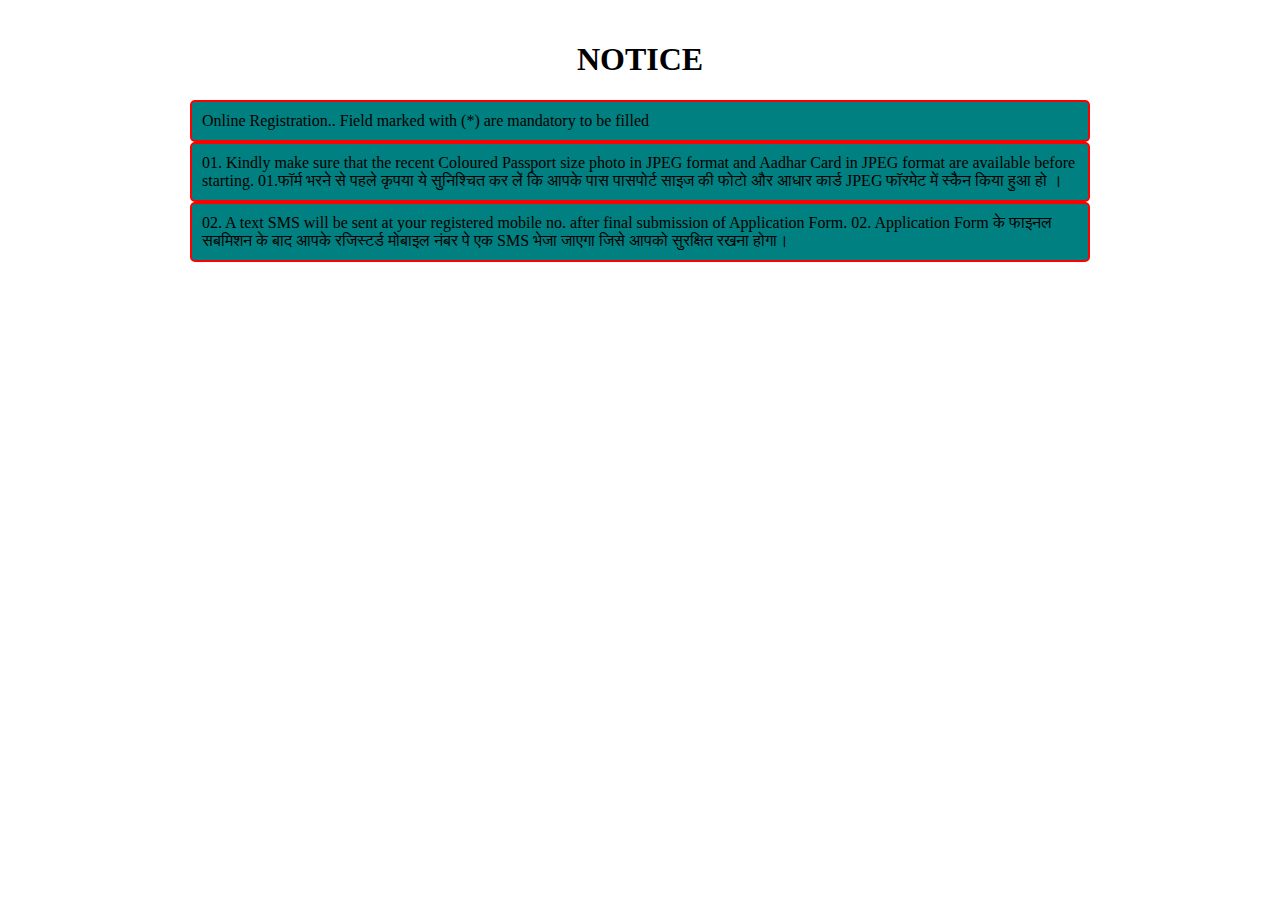
<file: hhh.html/amitbhaiya2.html>
<!DOCTYPE html>
<html lang="en">
<head>
    <meta charset="UTF-8">
    <meta http-equiv="X-UA-Compatible" content="IE=edge">
    <meta name="viewport" content="width=device-width, initial-scale=1.0">
    <title>Document</title>
    <style>
        body {
		/* CSS for the body*/
            width: 90%;
            max-width: 900px;
            margin: 10px auto;
			padding: 10px;
        }
h1{
text-align:center;
}
        .container > div {  
		/*Style for divs inside a element with class=container*/
            border-radius: 5px;
            padding: 10px;
            background-color: teal;
            border: 2px solid red;
        }
    </style>
</head>
 
<body>
    <h1>NOTICE</h1>

    <div class="container">
        <div>Online Registration.. Field marked with (*) are mandatory to be filled
           </div>
        <div>  01. Kindly make sure that the recent Coloured Passport size photo in JPEG format and Aadhar Card in JPEG format are available before starting. 01.फॉर्म भरने से पहले कृपया ये सुनिश्चित कर लें कि आपके पास पासपोर्ट साइज की फोटो और आधार कार्ड JPEG फॉरमेट में स्कैन किया हुआ हो ।
           </div>
           <div> 02. A text SMS will be sent at your registered mobile no. after final submission of Application Form. 02. Application Form के फाइनल सबमिशन के बाद आपके रजिस्टर्ड मोबाइल नंबर पे एक SMS भेजा जाएगा जिसे आपको सुरक्षित रखना होगा।
           
               </div>
    
</body>
</html>
</file>
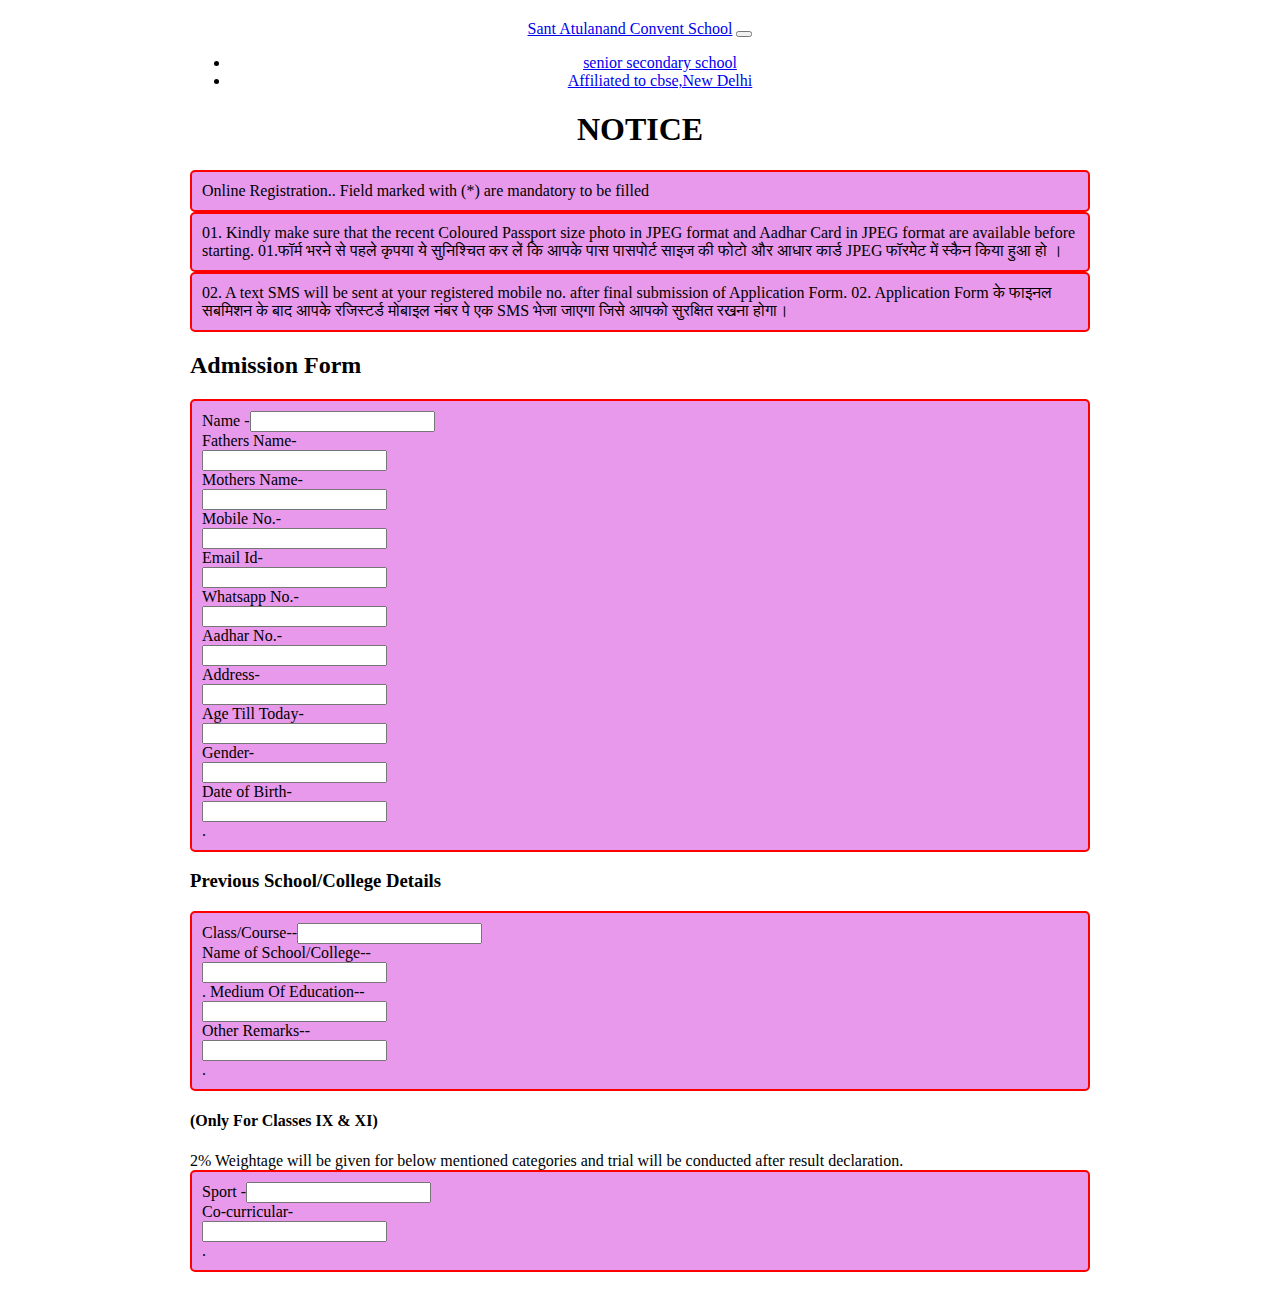
<file: hhh.html/amitbhaiya3.html>
<!doctype html>
<html lang="en">
  <head>
    <!-- Required meta tags -->
    <meta charset="utf-8">
    <meta name="viewport" content="width=device-width, initial-scale=1">

    <!-- Bootstrap CSS -->
    <link href="https://cdn.jsdelivr.net/npm/bootstrap@5.0.2/dist/css/bootstrap.min.css" rel="stylesheet" integrity="sha384-EVSTQN3/azprG1Anm3QDgpJLIm9Nao0Yz1ztcQTwFspd3yD65VohhpuuCOmLASjC" crossorigin="anonymous">

    <style>
        body {
		/* CSS for the body*/
            width: 90%;
            max-width: 900px;
            margin: 10px auto;
			padding: 10px;
        }
h1{
text-align:center;
}
        .container > div {
		/*Style for divs inside a element with class=container*/
            border-radius: 5px;     
            padding: 10px;
            background-color: rgb(232, 153, 235);
            border: 2px solid red;
        }
        nav{
text-align:center;
}
        .container > div {
		/*Style for divs inside a element with class=container*/
            border-radius: 5px;
            padding: 10px;
            background-color: rgb(232, 153, 235);
            border: 2px solid red;
        }
    </style>
  </head>
  <body>
    <nav class="navbar navbar-expand-lg navbar-light bg-light">
        <div class="container-fluid">
          <a class="navbar-brand" href="#">Sant Atulanand Convent School</a>
          <button class="navbar-toggler" type="button" data-bs-toggle="collapse" data-bs-target="#navbarSupportedContent" aria-controls="navbarSupportedContent" aria-expanded="false" aria-label="Toggle navigation">
            <span class="navbar-toggler-icon"></span>
          </button>
          <div class="collapse navbar-collapse" id="navbarSupportedContent">
            <ul class="navbar-nav me-auto mb-2 mb-lg-0">
              <li class="nav-item">
                <a class="nav-link active" aria-current="page" href="#">senior secondary school</a>
              </li>
              <li class="nav-item">
                <a class="nav-link" href="#">Affiliated to cbse,New Delhi</a>
              </li>
          
          </div>
        </div>
      </nav>

   <h1>NOTICE</h1>

    <div class="container">
        <div>Online Registration.. Field marked with (*) are mandatory to be filled
           </div>
        <div>  01. Kindly make sure that the recent Coloured Passport size photo in JPEG format and Aadhar Card in JPEG format are available before starting. 01.फॉर्म भरने से पहले कृपया ये सुनिश्चित कर लें कि आपके पास पासपोर्ट साइज की फोटो और आधार कार्ड JPEG फॉरमेट में स्कैन किया हुआ हो ।
           </div>
           <div> 02. A text SMS will be sent at your registered mobile no. after final submission of Application Form. 02. Application Form के फाइनल सबमिशन के बाद आपके रजिस्टर्ड मोबाइल नंबर पे एक SMS भेजा जाएगा जिसे आपको सुरक्षित रखना होगा।
           
               </div>
               <h2>Admission Form</h2>
               <div class="input-group">
                  Name -<input type="text"><div>Fathers Name-</div>
                  <input type="text"><div>Mothers Name-</div>
                  <input type="text"><div>Mobile No.-</div>
                  <input type="text"><div>Email Id-</div>
                  <input type="text"><div>Whatsapp No.- </div>
                  <input type="text"><div>Aadhar No.- </div>
                  <input type="text"><div>Address-</div>
                  <input type="text"><div>Age Till Today-</div>
                  <input type="text"><div>Gender-</div>
                  <input type="text"><div>Date of Birth-</div>
                  <input type="text"><div>.</div>
                  
               </div>
               <h3> Previous School/College Details 
            </h3>
            <div>   
                Class/Course--<input type="text"><div>Name of School/College--</div>
                <input type="text"><div>.  Medium Of Education--</div>
                <input type="text"><div>Other Remarks--</div>
                <input type="text"><div>.</div>
            </div>
                <h4>(Only For Classes IX & XI)</h4>
                2% Weightage will be given for below mentioned categories and trial will be conducted after result declaration.
                <div class="input-group">
                    Sport -<input type="text"><div> Co-curricular-</div>
                    <input type="text"><div>.</div>
                   
  </body>
</html>
</file>
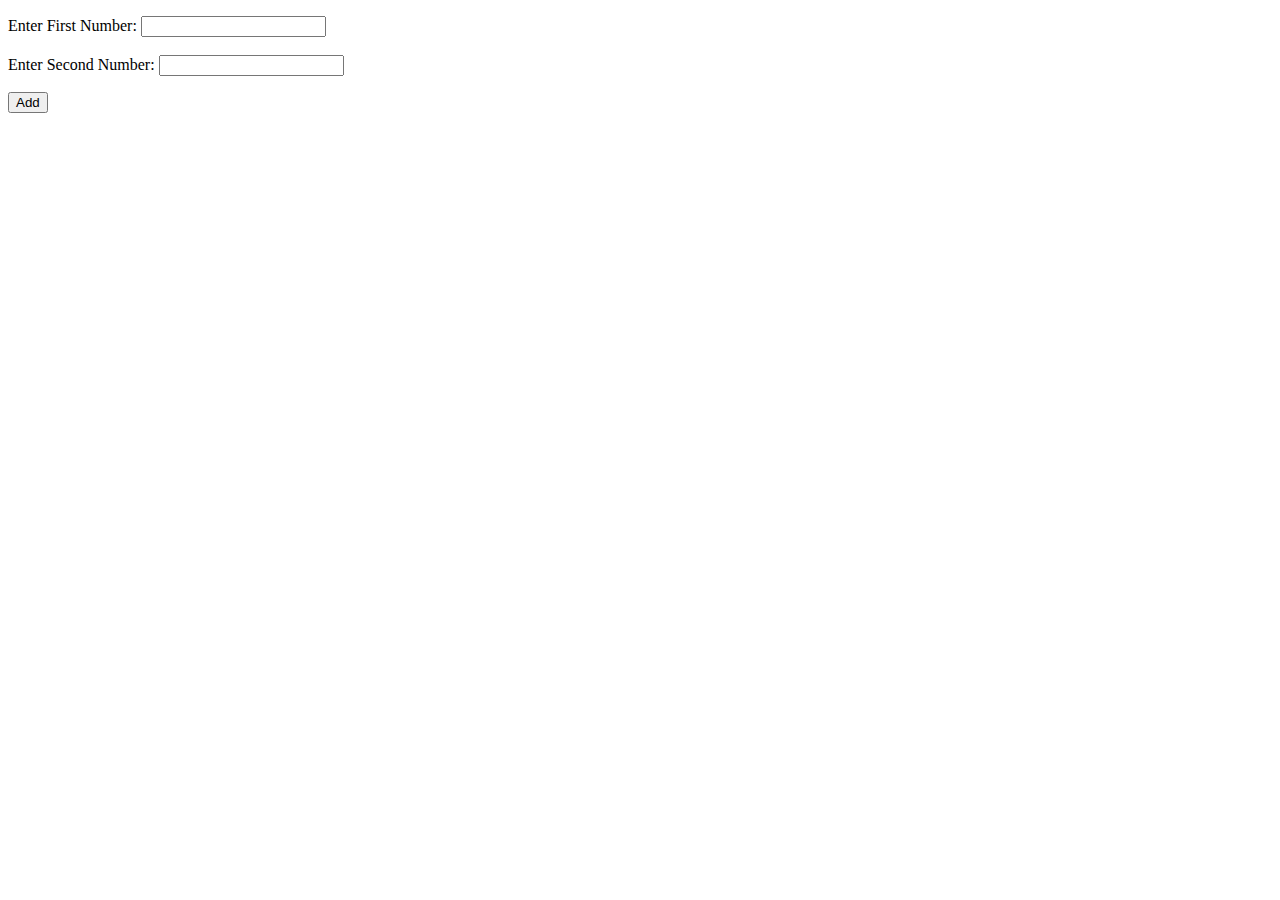
<file: hhh.html/hjhjh.html>
<!doctype html>
<html>
<head>
<script>
var numOne, numTwo, res, temp;
function fun()
{
  numOne = parseInt(document.getElementById("one").value);
  numTwo = parseInt(document.getElementById("two").value);
  if(numOne && numTwo)
  {
    temp = document.getElementById("res");
    temp.style.display = "block";
    res = numOne + numTwo;
    document.getElementById("add").value = res;
  }
}
</script> 
</head>              
<body>
           
      
<p id="input">Enter First Number: <input onkeyup="fun()" onchange="fun()" id="one">    
<br/><br/>
Enter Second Number: <input  onkeyup="fun()" onchange="fun()" id="two"></p>
<p><button onclick="fun()">Add</button></p>
<p id="res" style="display:none;">
Addition Result = <input id="add"><br/><br/>


</body>
</html>
</file>
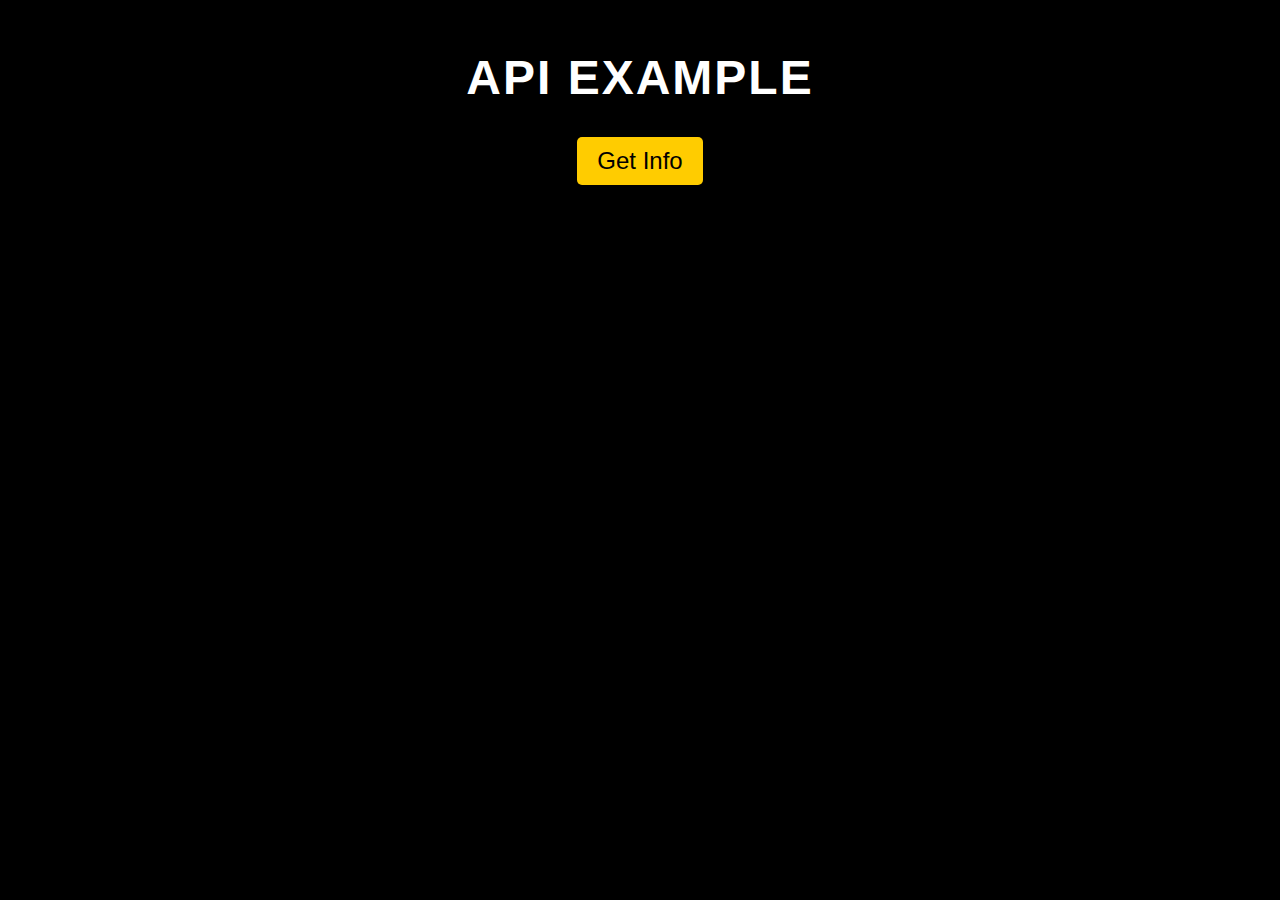
<file: hhh.html/wtsp.html>
<!DOCTYPE html>
<html>
<head>
  <meta charset="UTF-8">
  <title>VSJ SWAPI Example</title>

  <link rel="icon" type="image/x-icon" href="https://3.bp.blogspot.com/-py5FbTZgvjo/YDi1bsQq16I/AAAAAAAACB0/BxejbJBcHA4AVfkB33WYC3YlVmxElM7BwCK4BGAYYCw/s1600/Varanasi%2BSoftware%2BJunction%2BPhone%2BLogo.png">
  
  <style>
    body {
      font-family: Arial, sans-serif;
      background-color: #000000;
      color: #ffffff;
      text-align: center;
    }
    
    h1, h2 {
      text-transform: uppercase;
      letter-spacing: 2px;
    }
    
    h1 {
      font-size: 48px;
      margin-top: 50px;
    }
    
    h2 {
      font-size: 36px;
      margin-top: 30px;
      margin-bottom: 10px;  k
    }
    
    p {
      font-size: 24px;
      margin-bottom: 20px;
    }
    
    button {
      padding: 10px 20px;
      border-radius: 5px;
      font-size: 24px;
      background-color: #ffcc00;
      color: #000000;
      border: none;
      cursor: pointer;
    }
    
    button:hover {
      background-color: #ffffff;
      color: #000000;
    }
    
    #info {
      margin-top: 50px;
      font-size: 24px;
      text-align: left;
    }
    
    ul {
      list-style-type: none;
      padding-left: 0;
    }
    
    li {
      margin-bottom: 5px;
    }
  </style>
</head>
<body>
  <h1>API Example</h1>
  
  <button onclick="getInfo()">Get Info</button>
  <div id="info"></div>
  <script>
    function getInfo() {
      fetch('https://swapi.dev/api/people/1/')
        .then(response => {
          if (response.ok) {
            return response.json();
          } else {
            throw new Error('Network response was not ok.');
          }
        })
        .then(data => {
          const infoDiv = document.getElementById('info');
          infoDiv.innerHTML = `
            <h2>${data.name}</h2>
            <ul>
              <li>Height: ${data.height}</li>
              <li>Mass: ${data.mass}</li>
              <li>Birth Year: ${data.birth_year}</li>
              <li>Gender: ${data.gender}</li>
            </ul>
          `;
        })
        .catch(error => {
          console.error('There was a problem with the fetch operation:', error);
        });
    }
  </script>
</body>
</html>
</file>
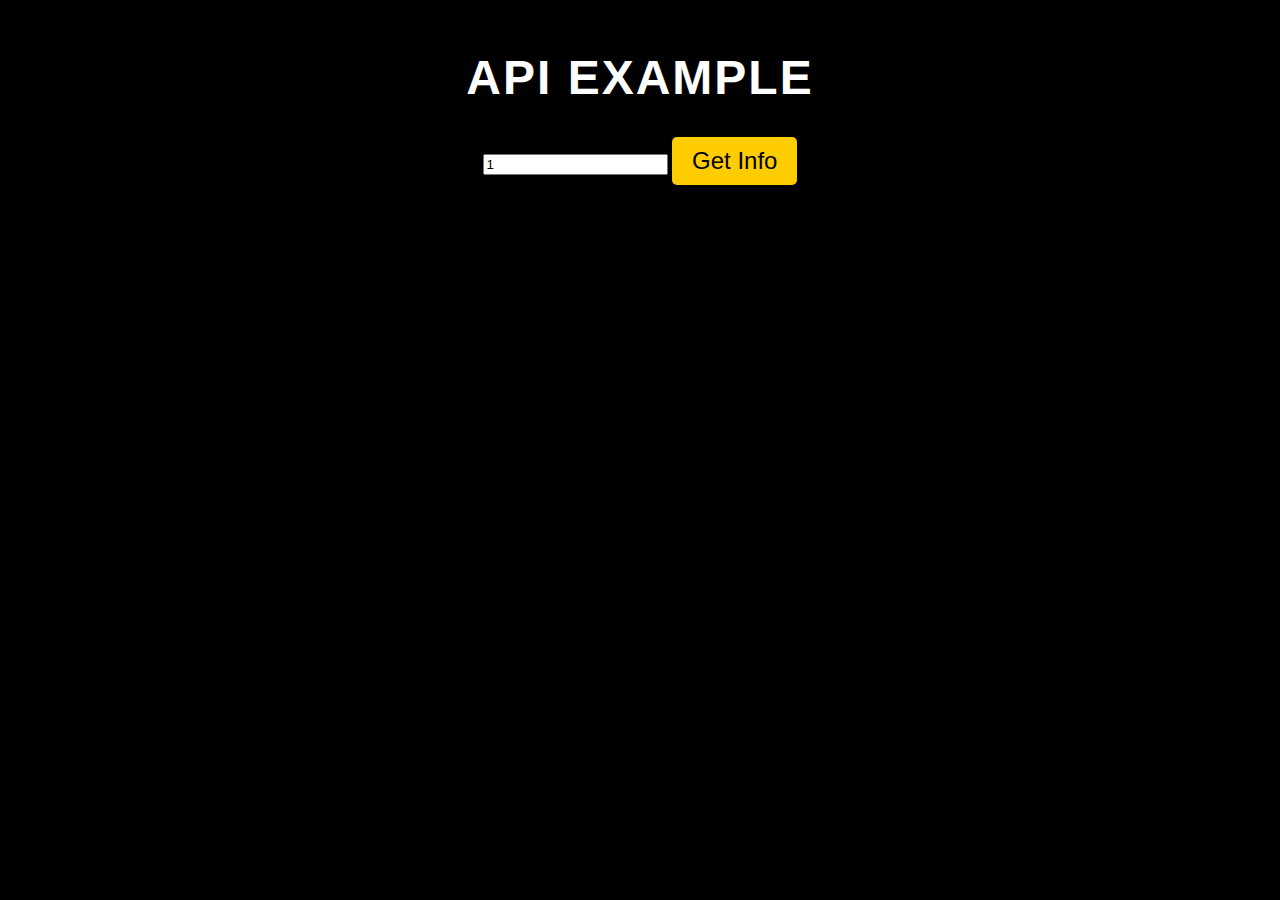
<file: hhh.html/nw.html/swapi.html>
<!DOCTYPE html>
<html>

<head>
    <meta charset="UTF-8">
    <title>VSJ SWAPI Example</title>

    <link rel="icon" type="image/x-icon"
        href="https://3.bp.blogspot.com/-py5FbTZgvjo/YDi1bsQq16I/AAAAAAAACB0/BxejbJBcHA4AVfkB33WYC3YlVmxElM7BwCK4BGAYYCw/s1600/Varanasi%2BSoftware%2BJunction%2BPhone%2BLogo.png">

    <style>
        body {
            font-family: Arial, sans-serif;
            background-color: #000000;
            color: #ffffff;
            text-align: center;
        }

        h1,
        h2 {
            text-transform: uppercase;
            letter-spacing: 2px;
        }

        h1 {
            font-size: 48px;
            margin-top: 50px;
        }

        h2 {
            font-size: 36px;
            margin-top: 30px;
            margin-bottom: 10px;
        }

        p {
            font-size: 24px;
            margin-bottom: 20px;
        }

        button {
            padding: 10px 20px;
            border-radius: 5px;
            font-size: 24px;
            background-color: #ffcc00;
            color: #000000;
            border: none;
            cursor: pointer;
        }

        button:hover {
            background-color: #ffffff;
            color: #000000;
        }

        #info {
            margin-top: 50px;
            font-size: 24px;
            text-align: left;
        }

        ul {
            list-style-type: none;
            padding-left: 0;
        }

        li {
            margin-bottom: 5px;
        }
    </style>
</head>

<body>
    <h1>API Example</h1>
<input type="text" id="txt" value="1"/>
    <button onclick="getInfo()">Get Info</button>
    <div id="info"></div>
    <script>
        function getInfo() {
            let p = document.getElementById("txt").value;
            let url = `https://swapi.dev/api/people/${p}/`;
            fetch(url)
                .then(response => {
                    if (response.ok) {
                        return response.json();
                    } else {
                        throw new Error('Network response was not ok.');
                    }
                })
                .then(data => {
                    const infoDiv = document.getElementById('info');
                    infoDiv.innerHTML = `
            <h2>${data.name}</h2>
            <ul>
              <li>Height: ${data.height}</li>
              <li>Mass: ${data.mass}</li>
              <li>Birth Year: ${data.birth_year}</li>
              <li>Gender: ${data.gender}</li>
            </ul>
          `;
                })
                .catch(error => {
                    console.error('There was a problem with the fetch operation:', error);
                });
        }
    </script>
    <script>

        getInfo();
    </script>
</body>

</html>
</file>
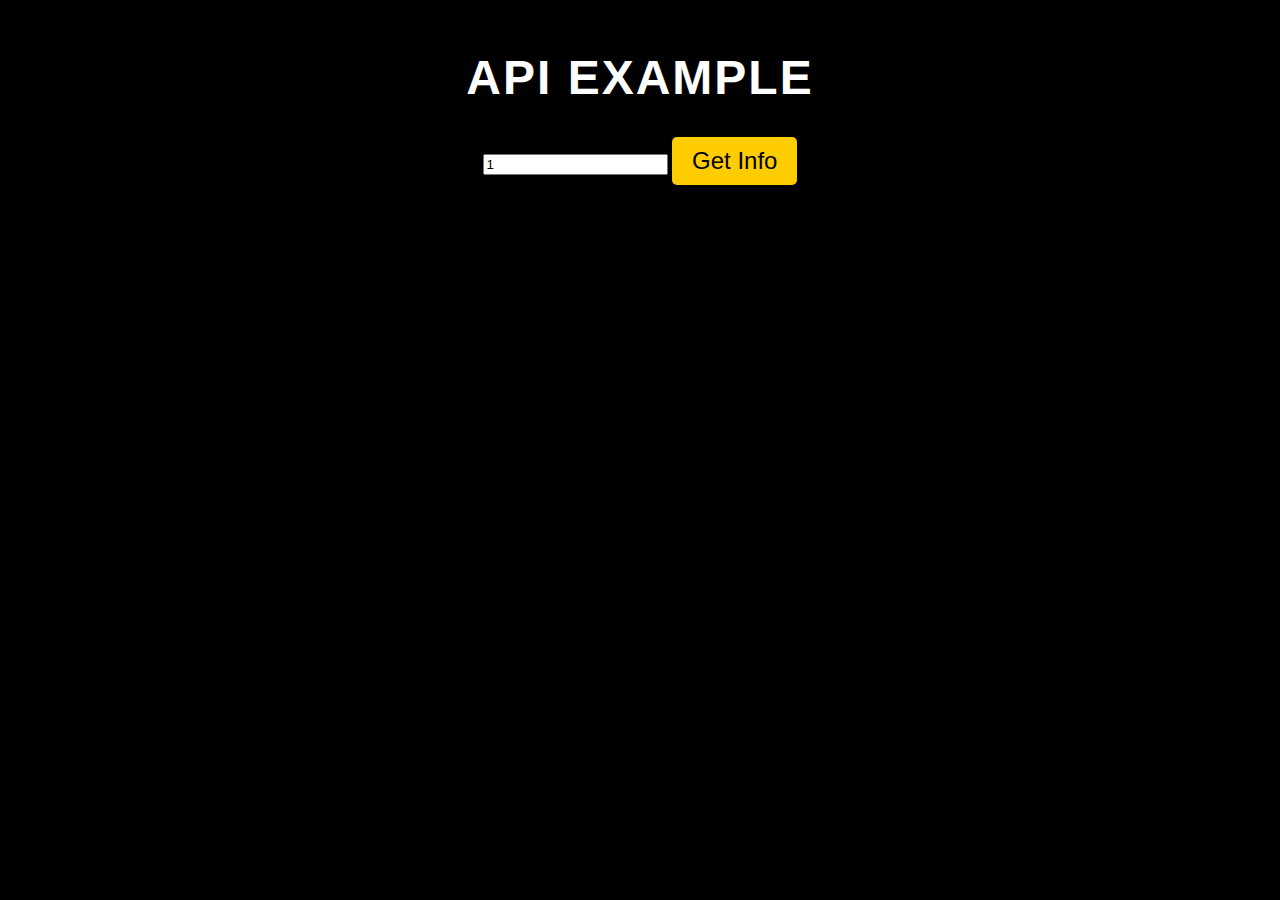
<file: hhh.html/nw.html/swapi1.html>
<!DOCTYPE html>
<html>

<head>
    <meta charset="UTF-8">
    <title>VSJ SWAPI Example</title>

    <link rel="icon" type="image/x-icon"
        href="https://3.bp.blogspot.com/-py5FbTZgvjo/YDi1bsQq16I/AAAAAAAACB0/BxejbJBcHA4AVfkB33WYC3YlVmxElM7BwCK4BGAYYCw/s1600/Varanasi%2BSoftware%2BJunction%2BPhone%2BLogo.png">

    <style>
        body {
            font-family: Arial, sans-serif;
            background-color: #000000;
            color: #ffffff;
            text-align: center;
        }

        h1,
        h2 {
            text-transform: uppercase;
            letter-spacing: 2px;
        }

        h1 {
            font-size: 48px;
            margin-top: 50px;
        }

        h2 {
            font-size: 36px;
            margin-top: 30px;
            margin-bottom: 10px;
        }

        p {
            font-size: 24px;
            margin-bottom: 20px;
        }

        button {
            padding: 10px 20px;
            border-radius: 5px;
            font-size: 24px;
            background-color: #ffcc00;
            color: #000000;
            border: none;
            cursor: pointer;
        }

        button:hover {
            background-color: #ffffff;
            color: #000000;
        }

        #info {
            margin-top: 50px;
            font-size: 24px;
            text-align: left;
        }

        ul {
            list-style-type: none;
            padding-left: 0;
        }

        li {
            margin-bottom: 5px;
        }
    </style>
</head>

<body>
    <h1>API Example</h1>
    <input type="text" id="txt" value="1" />
    <button onclick="getInfo()">Get Info</button>
    <div id="info"></div>
    <script>
        function getInfo() {
            let p = document.getElementById("txt").value;
            let url = `https://swapi.dev/api/films/${p}/`;
            fetch(url)
                .then(response => {
                    if (response.ok) {
                        return response.json();
                    } else {
                        throw new Error('Network response was not ok.');
                    }
                })
                .then(data => {
                    const infoDiv = document.getElementById('info');
                    infoDiv.innerHTML = `
            <h2>${data.name}</h2>
            <ul>
              <li>Title: ${data.title}</li>
              <li>opening_crawl: ${data.opening_crawl}</li>
              <li>director: ${data.director}</li>
              <li>producer: ${data.producer}</li>
              <li>release_date:${data.release_date}</li>
             
            </ul>
          `;
                })
                .catch(error => {
                    console.error('There was a problem with the fetch operation:', error);
                });
        }
    </script>
    <script>

        getInfo();
    </script>
</body>

</html>
</file>
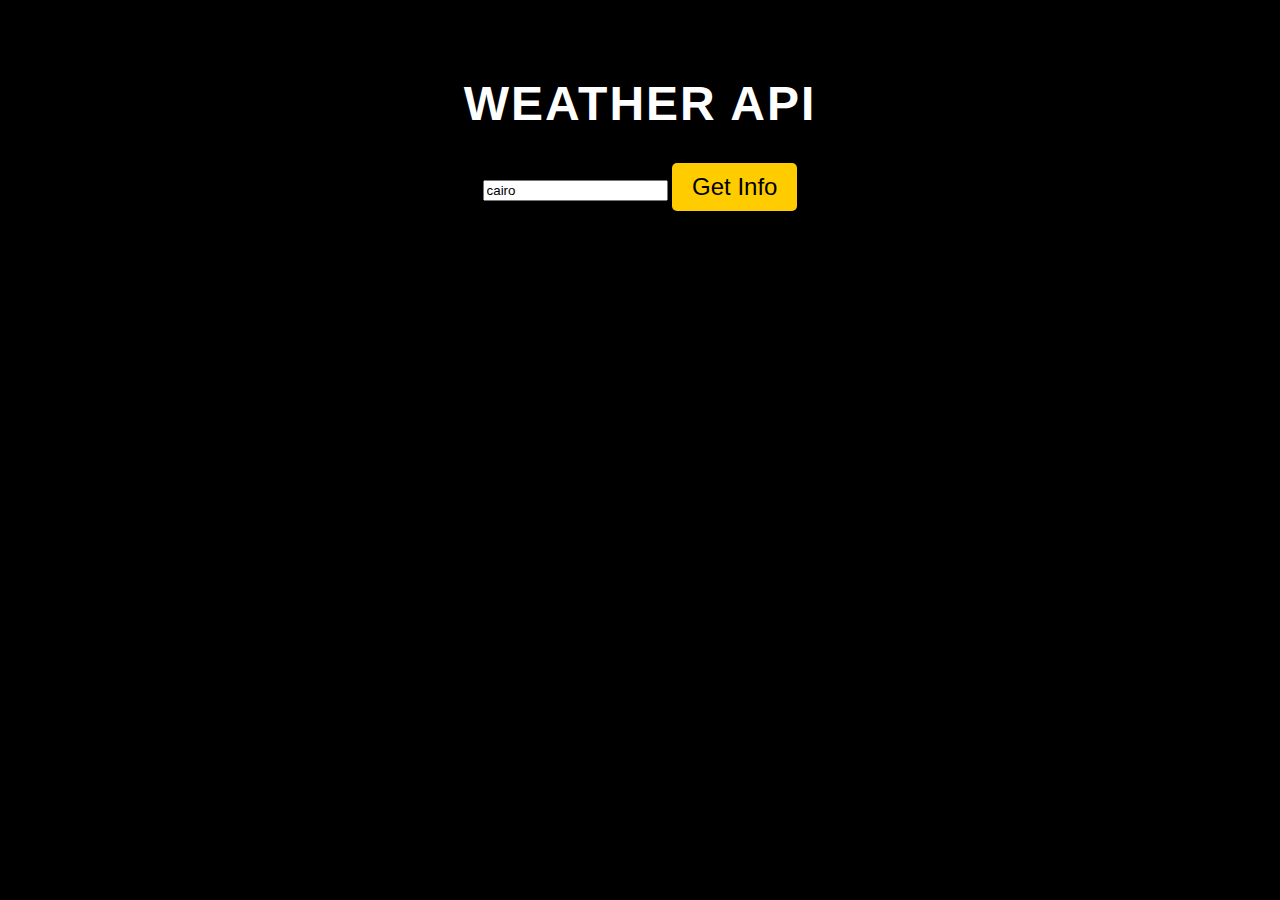
<file: hhh.html/nw.html/swapi2.html>
<!DOCTYPE html>
<html>
<head>
  <meta charset="UTF-8">
  <title>VSJ SWAPI Example</title>

  <link rel="icon" type="image/x-icon" href="https://3.bp.blogspot.com/-py5FbTZgvjo/YDi1bsQq16I/AAAAAAAACB0/BxejbJBcHA4AVfkB33WYC3YlVmxElM7BwCK4BGAYYCw/s1600/Varanasi%2BSoftware%2BJunction%2BPhone%2BLogo.png">
  
  <style>
    body {
      font-family: Arial, sans-serif;
      background-color: #000000;
      color: #ffffff;
      text-align: center;
    }
    
    h1, h2 {
      text-transform: uppercase;
      letter-spacing: 2px;
    }
    
    h1 {
      font-size: 48px;

         
      margin-top: 50px;
    }
    
    h2 {
      font-size: 36px;
      margin-top: 30px;
      margin-bottom: 10px;
    }
    
    p {
      font-size: 24px;
      margin-bottom: 20px;
    }
    
    button {
      padding: 10px 20px;
      border-radius: 5px;
      font-size: 24px;
      background-color: #ffcc00;
      color: #000000;
      border: none;
      cursor: pointer;
    }
    
    button:hover {
      background-color: #ffffff;
      color: #000000;
    }
    
    #info {
      margin-top: 50px;
      font-size: 24px;
      text-align: left;
    }
    
    ul {
      list-style-type: none;
      padding-left: 0;
    }
    
    li {
      margin-bottom: 5px;
    }
    img{
      width: 300px;;
    }
  </style>
</head>
<body>
  <img id="img"/>
  <h1>Weather API</h1>
  
  
  <input id="cityname" value="cairo" type="text"> 
  <button onclick="getInfo()">Get Info</button>
  <div id="info"></div>
  <script>
    function getInfo() {
      {
        document.getElementById("img").src="https://3.bp.blogspot.com/-py5FbTZgvjo/YDi1bsQq16I/AAAAAAAACB0/BxejbJBcHA4AVfkB33WYC3YlVmxElM7BwCK4BGAYYCw/s1600/Varanasi%2BSoftware%2BJunction%2BPhone%2BLogo.png";
      const infoDiv = document.getElementById('info');
    
      infoDiv.innerHTML = ``;
    }
      let cityname=document.getElementById("cityname").value;
      let url=`https://api.openweathermap.org/data/2.5/weather?q=${cityname}&appid=4a1f8a61b74546825af1e0be106e797b&units=metric`;
      console.log(url);
      fetch(url)
        .then(response => {
          if (response.ok) {
            return response.json();
          } else {
            throw new Error('Network response was not ok.');
          }
        })
        .then(data => {
          const infoDiv = document.getElementById('info');
          // https://openweathermap.org/img/w/${widget.currenticon}.png"
          let icon=data.weather[0].icon;
          let imgppath=`https://openweathermap.org/img/w/${icon}.png`;
          console.log(imgppath);
          document.getElementById("img").src=imgppath;
          infoDiv.innerHTML = `   
            <h2>${data.name}</h2> 
            <ul>      
              <li>weather : ${data.weather[0].main}</li>                                       
              <li>temperature: ${data.main.temp}</li>
              <li>feels like: ${data.main.feels_like}</li>
              <li>Max Temperature: ${data.main.temp_max}</li>
              <li>Min Temperature: ${data.main.temp_min}</li>
              <li>Min Temperature: ${data.main.temp_min}</li>
              <li>Pressure: ${data.main.pressure}</li>
              <li>Humidity: ${data.main.humidity}</li>
              <li>visibility: ${data.visibility}</li>
              
              </ul>
              
          `;    
        })    
        .catch(error => {
          console.error('There was a problem with the fetch operation:', error);
        });
    }
  </script>
  
</body>
</html>
</file>
